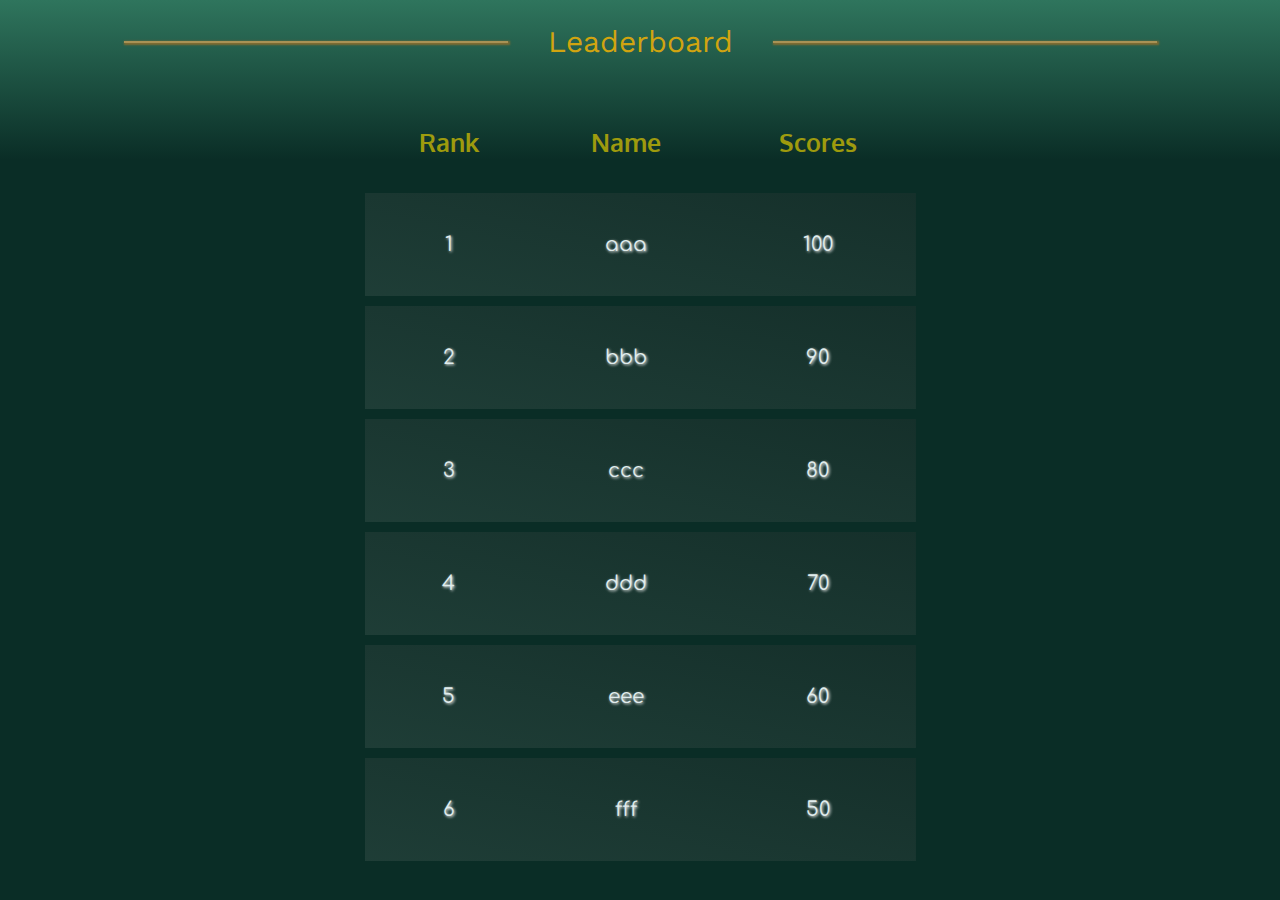
<file: index.html>
<!DOCTYPE html>
<html lang="en">

<head>
    <meta charset="UTF-8">
    <meta http-equiv="X-UA-Compatible" content="IE=edge">
    <meta name="viewport" content="width=device-width, initial-scale=1.0">
    <title>Leaderboard</title>
    <link rel="stylesheet" href="styles.css">
    <link href="https://fonts.googleapis.com/css2?family=Comfortaa&family=Oxygen:wght@700&family=Work+Sans&display=swap" rel="stylesheet"> 
</head>

<body>

    <header>
        <div class="line" id="left"></div>
        <h1>Leaderboard</h1>
        <div class="line" id="right"></div>
    </header>

    <table>
        <!--table heads-->

        <tr>
            <th scope="col" id="c1">Rank</th>
            <th scope="col" id="c2">Name</th>
            <th scope="col" id="c3">Scores</th>
        </tr>


        <!--table datas-->

        <tr>
            <td headers="c1">1</td>
            <td headers="c2">aaa</td>
            <td headers="c3">100</td>
        </tr>

        <tr>
            <td headers="c1">2</td>
            <td headers="c2">bbb</td>
            <td headers="c3">90</td>
        </tr>

        <tr>
            <td headers="c1">3</td>
            <td headers="c2">ccc</td>
            <td headers="c3">80</td>
        </tr>

        <tr>
            <td headers="c1">4</td>
            <td headers="c2">ddd</td>
            <td headers="c3">70</td>
        </tr>

        <tr>
            <td headers="c1">5</td>
            <td headers="c2">eee</td>
            <td headers="c3">60</td>
        </tr>

        <tr>
            <td headers="c1">6</td>
            <td headers="c2">fff</td>
            <td headers="c3">50</td>
        </tr>

    </table>
</body>

</html>
</file>
<file: styles.css>
*
{
    margin: 0;
    padding: 0;
}

body
{
    background: linear-gradient(180deg, #2F755D, #0A2D26 160px) no-repeat;
    height: 100%;
    margin: 0;
    background-repeat: no-repeat;
    background-attachment: fixed;
}

header
{
    padding: 1.5em;
    display: flex;
    flex-direction: row;
    justify-content: center;
}

header h1
{
    font-size: 30px;
    font-weight: normal;
    font-family: 'Work Sans', sans-serif;
    color: #d1a410;
    text-align: center;
}

.line
{
    height: 2px;
    background-color: #A89255;
    box-shadow: 1px 1px 2px 1px #806C31;
    width: 30vw;
    align-self: center;
}

#left
{
    margin-right: 2.5em;
}

#right
{
    margin-left: 2.5em;
}

table
{
    margin: auto;
    width: 551px;
    margin-top: 0.5em;
    border-collapse:separate;
    border-spacing:0 10px;
}

th
{
    color: #e0ca00b0;
    font-family: 'Oxygen', sans-serif;
    font-size: 25px;
    padding: 1em;
}

td
{
    padding: 2em;
    vertical-align: middle;
    text-align: center;
    color:rgb(224, 236, 236);
    font-size: 20px;
    text-shadow: 1px 1px 3px #fff;
    font-family: 'Comfortaa', cursive;
}


tr:nth-child(2), tr:nth-child(3), tr:nth-child(4), tr:nth-child(5), tr:nth-child(6), tr:nth-child(7)
{
    background: linear-gradient(12deg, rgba(159, 163, 158, 0.137), rgba(59, 58, 58, 0.226));
}

@media (max-width: 550px)
{
    td
    {
        font-size: 17px;
    }

    th
    {
        font-size: 19.5px;
    }

    header h1
    {
        font-size: 20px;
    }

    #left
    {
        margin-right: 1em;
    }

    #right
    {
        margin-left: 1em;
    }

    table
    {
        width: 90%;
    }
}
</file>
